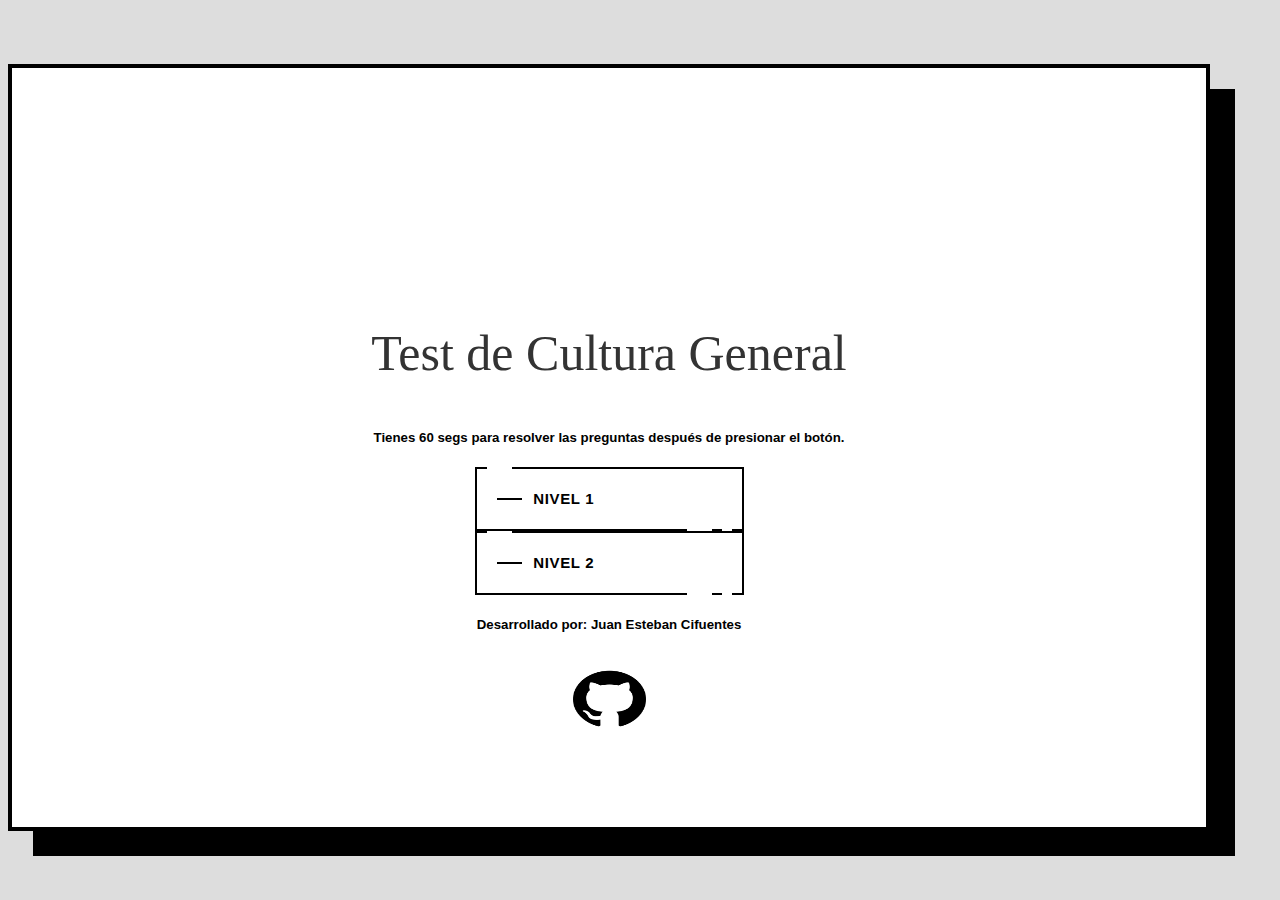
<file: client/html/index.html>
<!DOCTYPE html>
<html>
  <head>
    <meta charset="utf-8" />
    <link
      rel="icon"
      type="image/x-icon"
      href="../../img/icons8-survey-96.png"
    />

    <!-- Bootstrap -->

    <link
      href="https://cdn.jsdelivr.net/npm/bootstrap@5.0.0-beta3/dist/css/bootstrap.min.css"
      rel="stylesheet"
      integrity="sha384-eOJMYsd53ii+scO/bJGFsiCZc+5NDVN2yr8+0RDqr0Ql0h+rP48ckxlpbzKgwra6"
      crossorigin="anonymous"
    />

    <link rel="stylesheet" type="text/css" href="../styles/styles-main.css" />
    <title>Formulario - Prueba Tecnica</title>
  </head>
  <body>
    <!-- Container principal -->

    <div class="container">
      <h3 className="title-home">Test de Cultura General</h3>
      <h5>
        Tienes 60 segs para resolver las preguntas después de presionar el
        botón.
      </h5>

      <!-- Botones -->

      <div>
        <button class="fancy m-3">
          <span class="top-key"></span>
          <a href="test1.html">Nivel 1</a>
          <span class="bottom-key-1"></span>
          <span class="bottom-key-2"></span>
        </button>
      </div>
      <div>
        <button class="fancy m-3">
          <span class="top-key"></span>
          <a href="test2.html">Nivel 2</a>
          <span class="bottom-key-1"></span>
          <span class="bottom-key-2"></span>
        </button>
      </div>

      <!-- Github -->

      <h5>Desarrollado por: Juan Esteban Cifuentes</h5>
      <a href="https://github.com/JuanEstebanCC">
        <img
          src="../../img/github-logo.png"
          alt="Github"
          class="git"
          width="73"
          height="57"
        />
      </a>
    </div>
  </body>
</html>
</file>
<file: client/styles/styles-main.css>
/* Imports */

@import url("//maxcdn.bootstrapcdn.com/font-awesome/4.3.0/css/font-awesome.min.css");


/* General */

html {
    font-family: "Noto Sans JP", sans-serif;
    font-weight: 400;
}

body {
    box-sizing: border-box;
    height: 100%;
    width: 100%;
    background-color: #ddd !important;
}


h3 {
    color: #333333;
    font-family: "Bitter", serif;
    font-size: 50px;
    font-weight: normal;
    line-height: 54px;
    margin-bottom: 1em;

}

/* Textos */

.git {
    margin-top: 15px;
}

.git:hover {
    opacity: 0.3;
}

.title-home {
    margin-bottom: 2em;
    width: 25em;

}



/* Contenedor principal */

.container {
    flex-direction: column;
    text-align: center;
    background-color: #fff;
    width: 73em;
    margin-top: 4em;
    padding: 13em 13px 6em;
    border: solid 4px black;
    border-radius: 0% 0% 0% 0% / 0% 0% 0% 0%;
    box-shadow: 25px 25px black;
    transition: all 0.4s ease;
}

.container:hover {
    border-radius: 0% 0% 0% 50% / 0% 0% 5% 0%;
    box-shadow: 15px 15px black;
}







.fancy {
    background-color: transparent;
    border: 2px solid #000;
    border-radius: 0;
    box-sizing: border-box;
    color: #fff;
    cursor: pointer;
    display: inline-block;
    font-weight: 700;
    letter-spacing: 0.05em;
    margin: 0;
    outline: none;
    overflow: visible;
    padding: 1.5em 2em;
    position: relative;
    text-align: center;
    text-decoration: none;
    text-transform: none;
    transition: all 0.3s ease-in-out;
    user-select: none;
    width: 16.8125rem;
}

.fancy::before {
    content: " ";
    width: 1.5625rem;
    height: 2px;
    background: black;
    top: 50%;
    left: 1.5em;
    position: absolute;
    -webkit-transform: translateY(-50%);
    transform: translateY(-50%);
    -webkit-transform-origin: center;
    transform-origin: center;
    -webkit-transition: background 0.3s linear, width 0.3s linear;
    transition: background 0.3s linear, width 0.3s linear;
}

.fancy a {
    font-size: 1.125em;
    line-height: 1.33333em;
    padding-left: 2em;
    display: block;
    text-align: left;
    -webkit-transition: all 0.3s ease-in-out;
    transition: all 0.3s ease-in-out;
    text-transform: uppercase;
    text-decoration: none;
    color: black;
}

.fancy .top-key {
    height: 2px;
    width: 1.5625rem;
    top: -2px;
    left: 0.625rem;
    position: absolute;
    background: white;
    -webkit-transition: width 0.5s ease-out, left 0.3s ease-out;
    transition: width 0.5s ease-out, left 0.3s ease-out;
}

.fancy .bottom-key-1 {
    height: 2px;
    width: 1.5625rem;
    right: 1.875rem;
    bottom: -2px;
    position: absolute;
    background: white;
    -webkit-transition: width 0.5s ease-out, right 0.3s ease-out;
    transition: width 0.5s ease-out, right 0.3s ease-out;
}

.fancy .bottom-key-2 {
    height: 2px;
    width: 0.625rem;
    right: 0.625rem;
    bottom: -2px;
    position: absolute;
    background: white;
    -webkit-transition: width 0.5s ease-out, right 0.3s ease-out;
    transition: width 0.5s ease-out, right 0.3s ease-out;
}

.fancy:hover {
    color: white;
    background: black;
}

.fancy:hover::before {
    width: 0.9375rem;
    background: white;
}

.fancy:hover a {
    color: white;
    padding-left: 1.5em;
}

.fancy:hover .top-key {
    left: -2px;
    width: 0px;
}

.fancy:hover .bottom-key-1,
.fancy:hover .bottom-key-2 {
    right: 0;
    width: 0;
}
</file>
